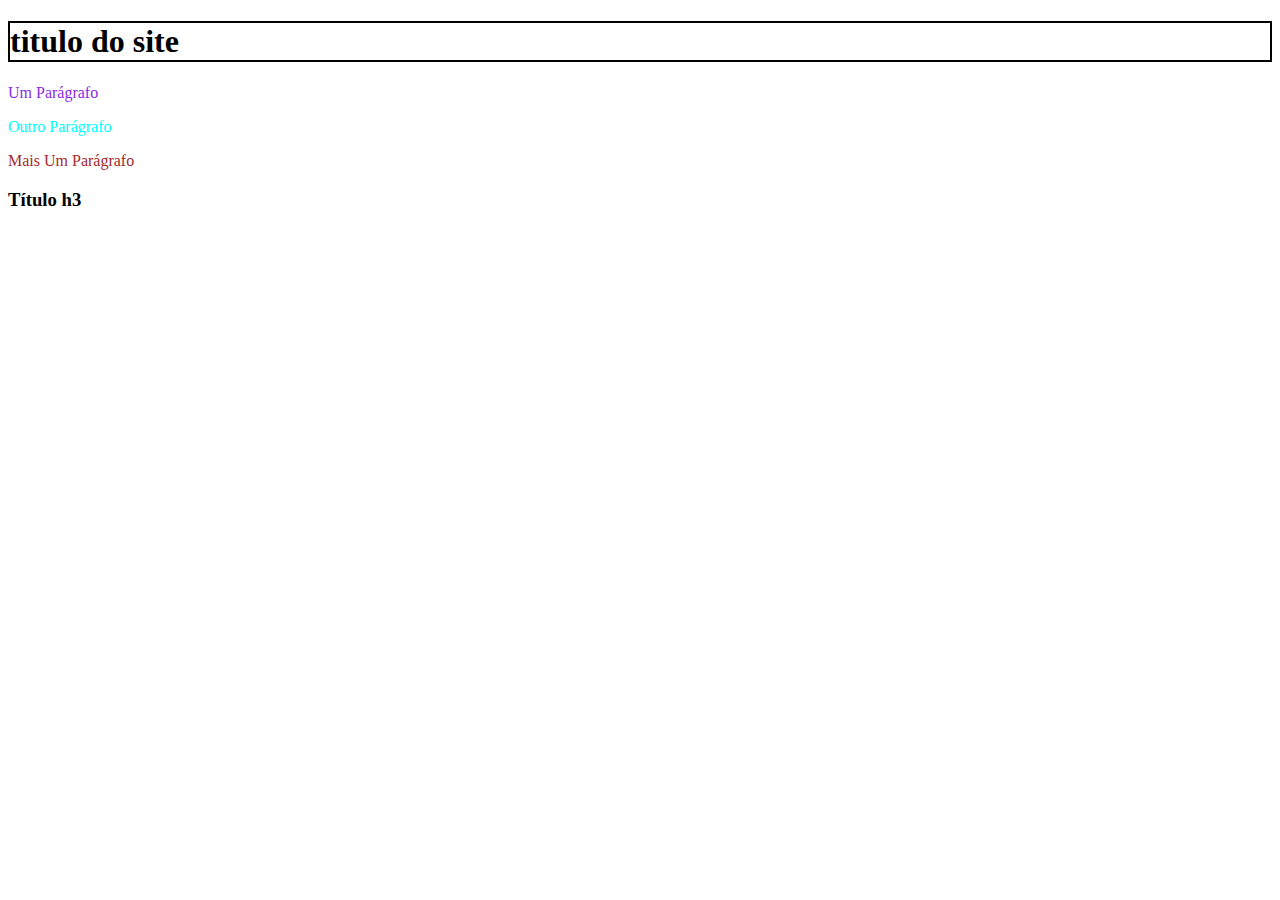
<file: aula06/index.html>
<!DOCTYPE html>
<html lang="en">
<head>
    <meta charset="UTF-8">
    <meta http-equiv="X-UA-Compatible" content="IE=edge">
    <meta name="viewport" content="width=device-width, initial-scale=1.0">
    <title>Aula 06</title>
   
    <link rel="stylesheet" href="css/estilo.css">
</head>
<body>

   <h1 id= titulo> titulo do site </h1>
   <p class="um">Um Parágrafo</p>
   <p class="dois">Outro Parágrafo</p>
   <p class="tres">Mais Um Parágrafo</p>
   <h3>Título h3</h3>
   
    
   

   
</body>
</html>
</file>
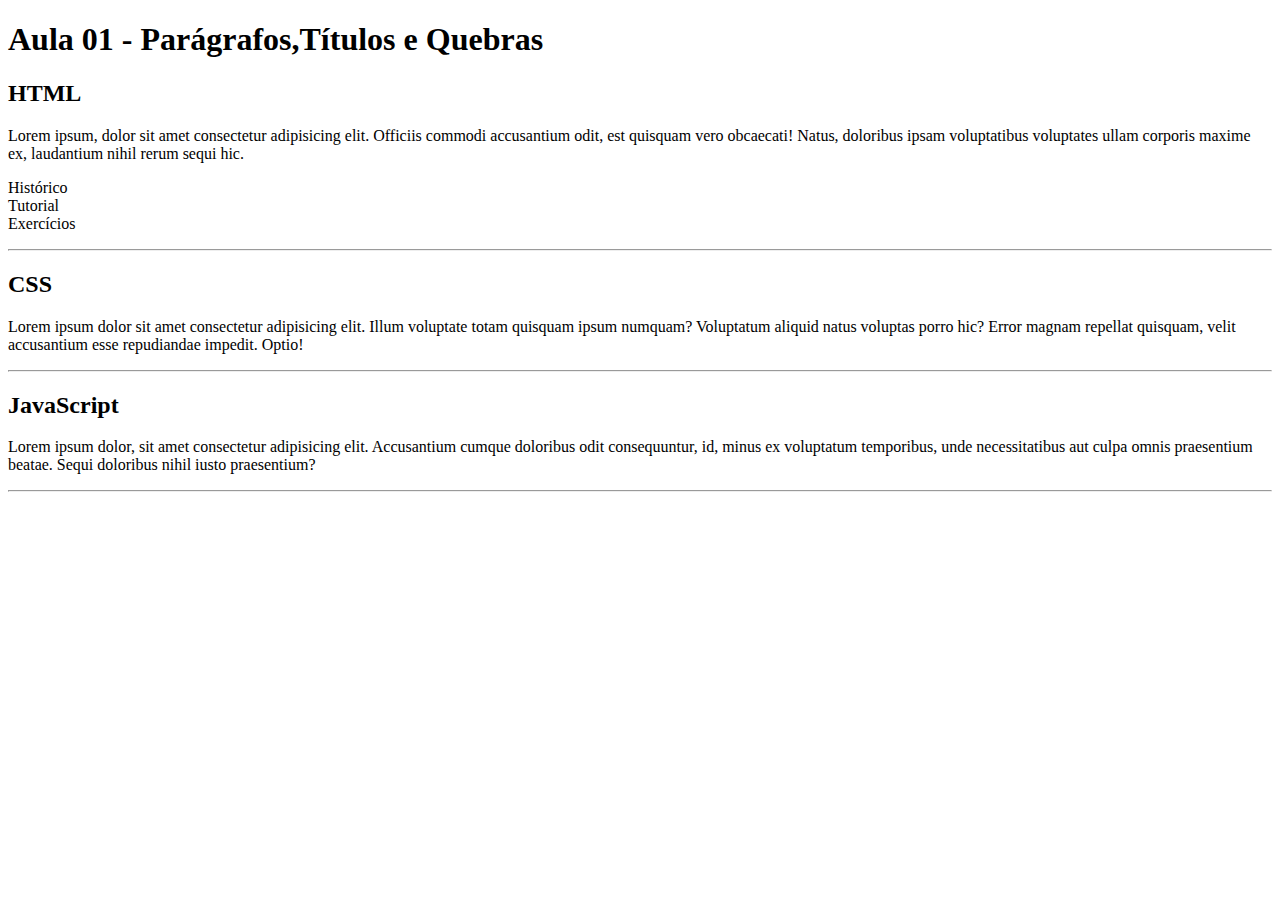
<file: aulas_iw/aula01/index.html>
<!DOCTYPE html>
<html lang="ptbr">
<head>
    <meta charset="UTF-8">
    <meta http-equiv="X-UA-Compatible" content="IE=edge">
    <meta name="viewp ort" content="width=device-width, initial-scale=1.0">
    <title>Aula 01</title>
</head>
<body>
    <h1>Aula 01 - Parágrafos,Títulos e Quebras</h1>
    <H2>HTML</H2>
    <p>Lorem ipsum, dolor sit amet consectetur adipisicing elit. Officiis commodi accusantium odit, est quisquam vero obcaecati! Natus, doloribus ipsam voluptatibus voluptates ullam corporis maxime ex, laudantium nihil rerum sequi hic.</p>
    <p>Histórico<br>Tutorial<br> Exercícios<br></p>
    <hr>
    <H2>CSS</H2>
    <p>Lorem ipsum dolor sit amet consectetur adipisicing elit. Illum voluptate totam quisquam ipsum numquam? Voluptatum aliquid natus voluptas porro hic? Error magnam repellat quisquam, velit accusantium esse repudiandae impedit. Optio!</p>
    <hr>
    <H2>JavaScript</H2>
    <p>Lorem ipsum dolor, sit amet consectetur adipisicing elit. Accusantium cumque doloribus odit consequuntur, id, minus ex voluptatum temporibus, unde necessitatibus aut culpa omnis praesentium beatae. Sequi doloribus nihil iusto praesentium?</p>
    <hr>
</body>
</html>
</file>
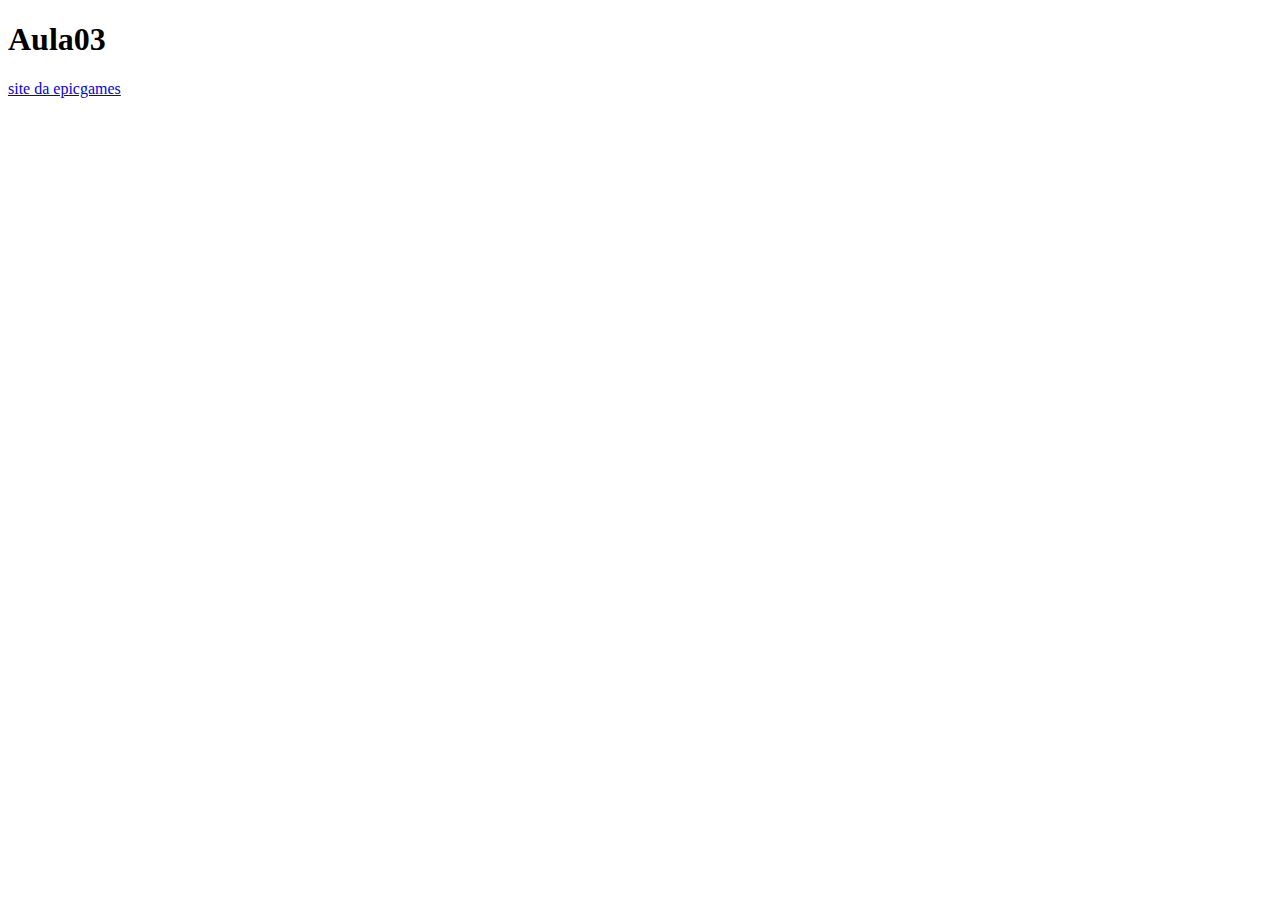
<file: aulas_iw/aula03/index.html>
<!DOCTYPE html>
<html lang="pt-br">
<head>
    <meta charset="UTF-8">
    <meta http-equiv="X-UA-Compatible" content="IE=edge">
    <meta name="viewport" content="width=device-width, initial-scale=1.0">
    <title>Aula03</title>
</head>
<body>
    <h1>Aula03</h1>
    <a href="https://store.epicgames.com/pt-BR/" target="_blank">site da epicgames</a>
    
</body>
</html>
</file>
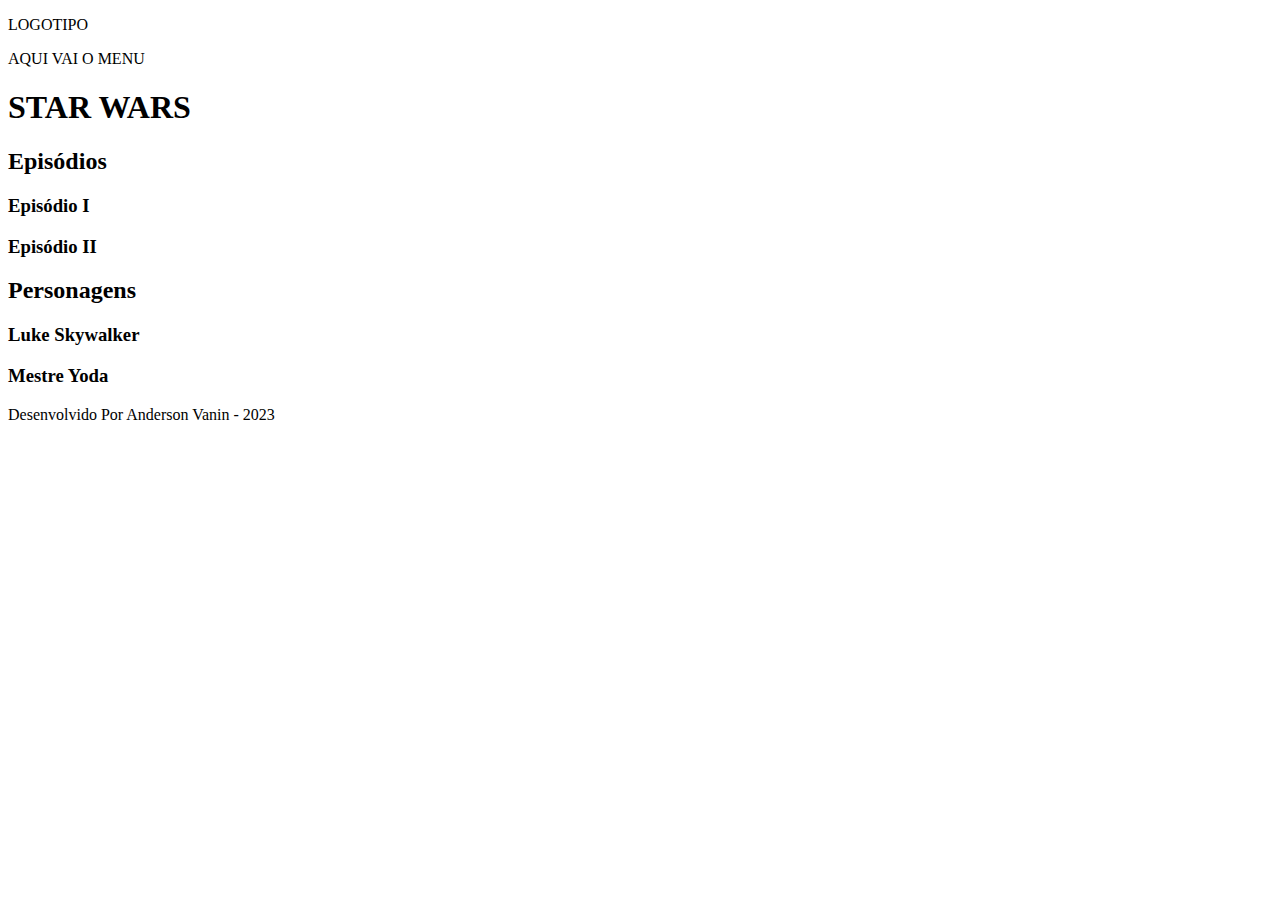
<file: site iw.html>
<!DOCTYPE html>
<html lang="pt-br">
<head>
    <meta charset="UTF-8">
    <meta http-equiv="X-UA-Compatible" content="IE=edge">
    <meta name="viewport" content="width=device-width, initial-scale=1.0">
    <title>Imagine Dragons</title>
</head>
<body>
    <header>
        <p>LOGOTIPO</p>
    </header>
    <nav>
        <p>AQUI VAI O MENU</p>
    </nav>
    <main>
        <h1>STAR WARS</h1>
        <article>
            <h2>Episódios</h2>
            <section>
                <h3>Episódio I</h3>
            </section>
            <section>
                <h3>Episódio II</h3>
            </section>
        </article>
        <article>
            <h2>Personagens</h2>
            <section>
                <h3>Luke Skywalker</h3>
            </section>
            <section>
               <h3>Mestre Yoda</h3> 
            </section>
        </article>
    </main>
<footer>
    <p>Desenvolvido Por Anderson Vanin - 2023</p>
</footer>

</body>
</html>
</file>
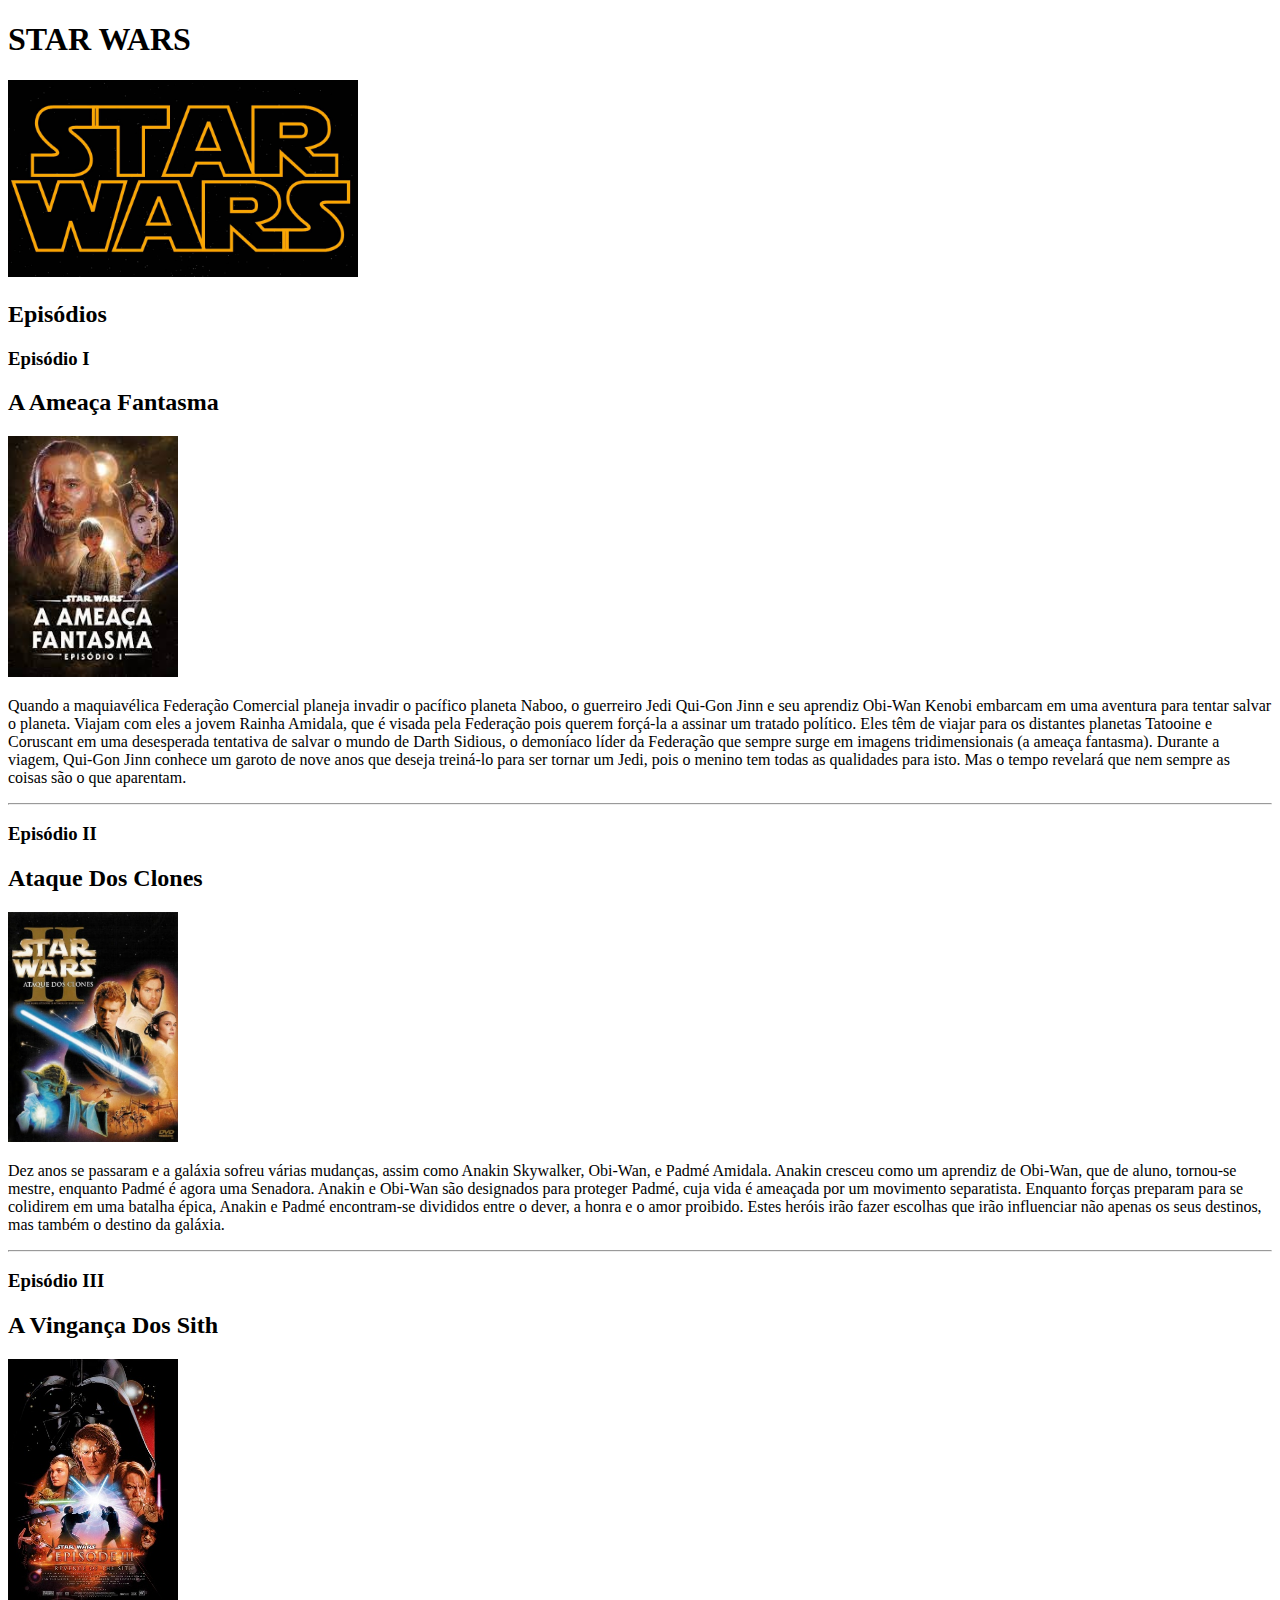
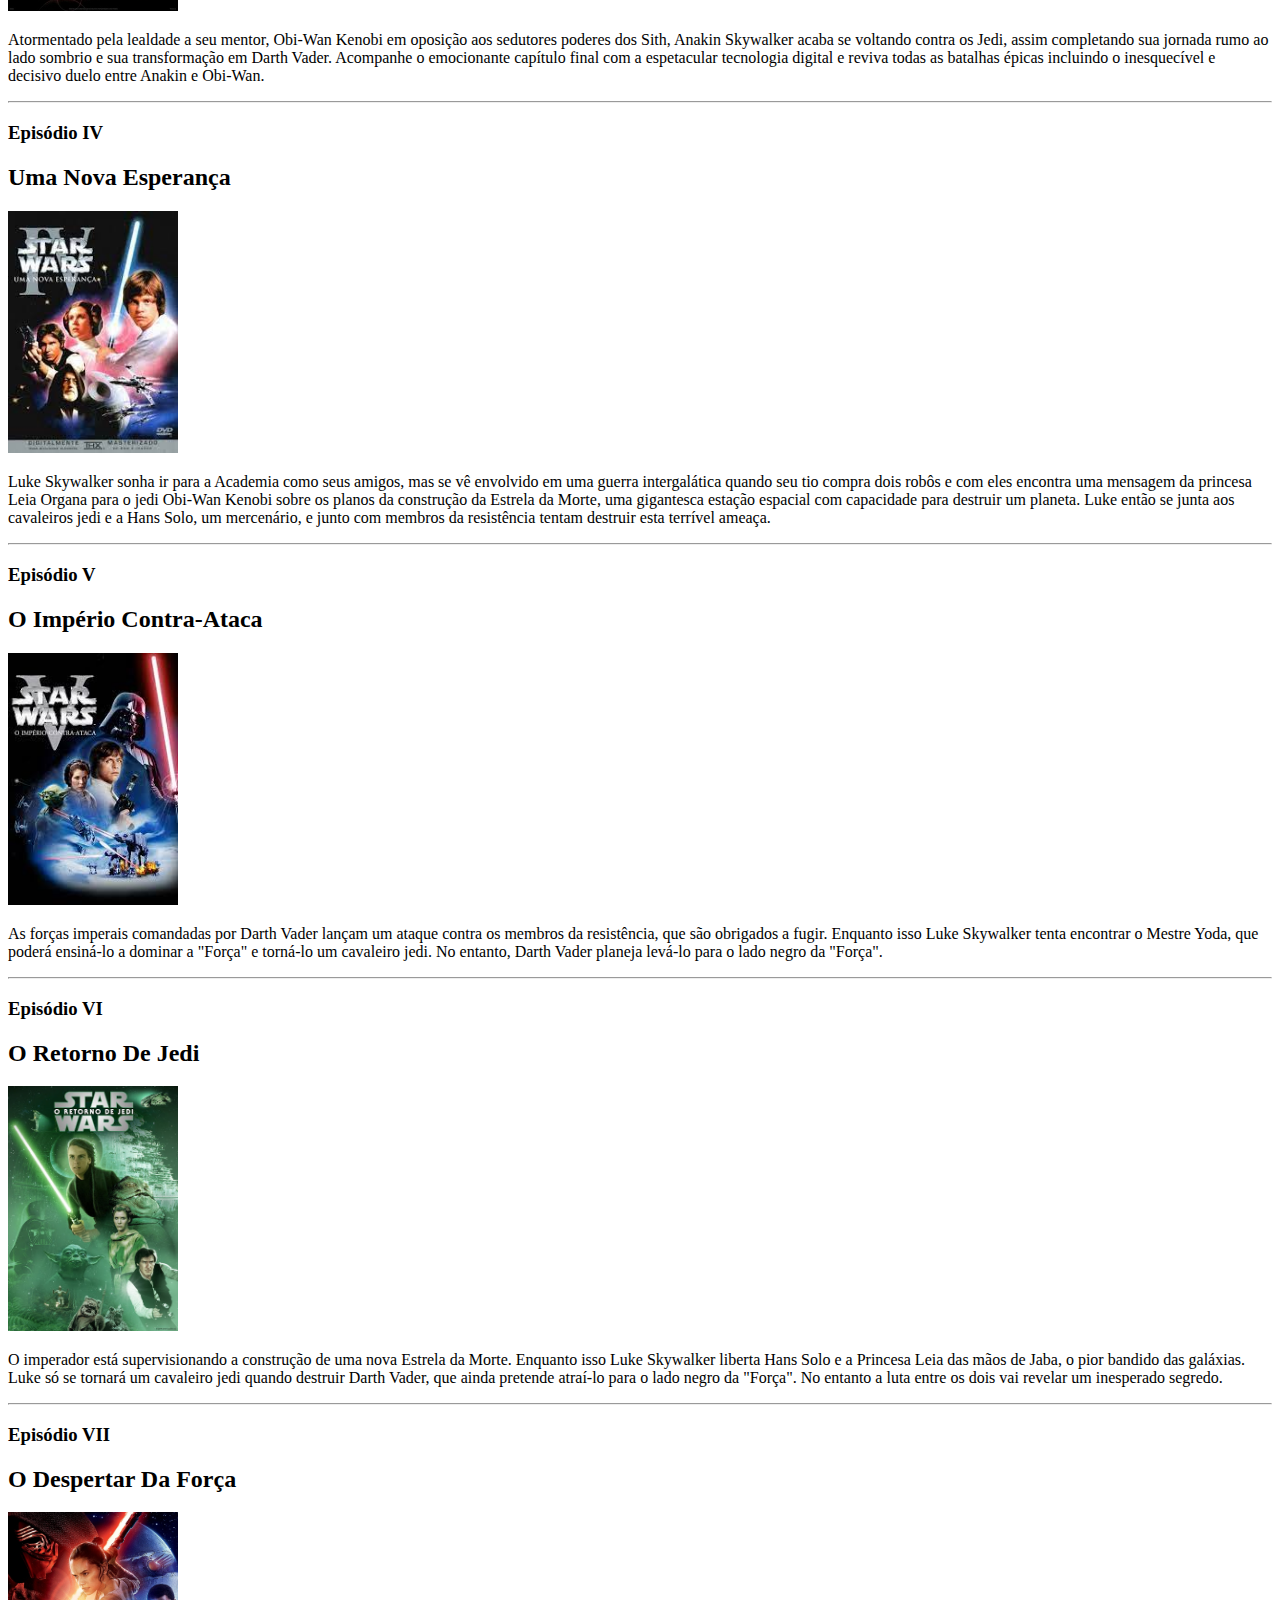
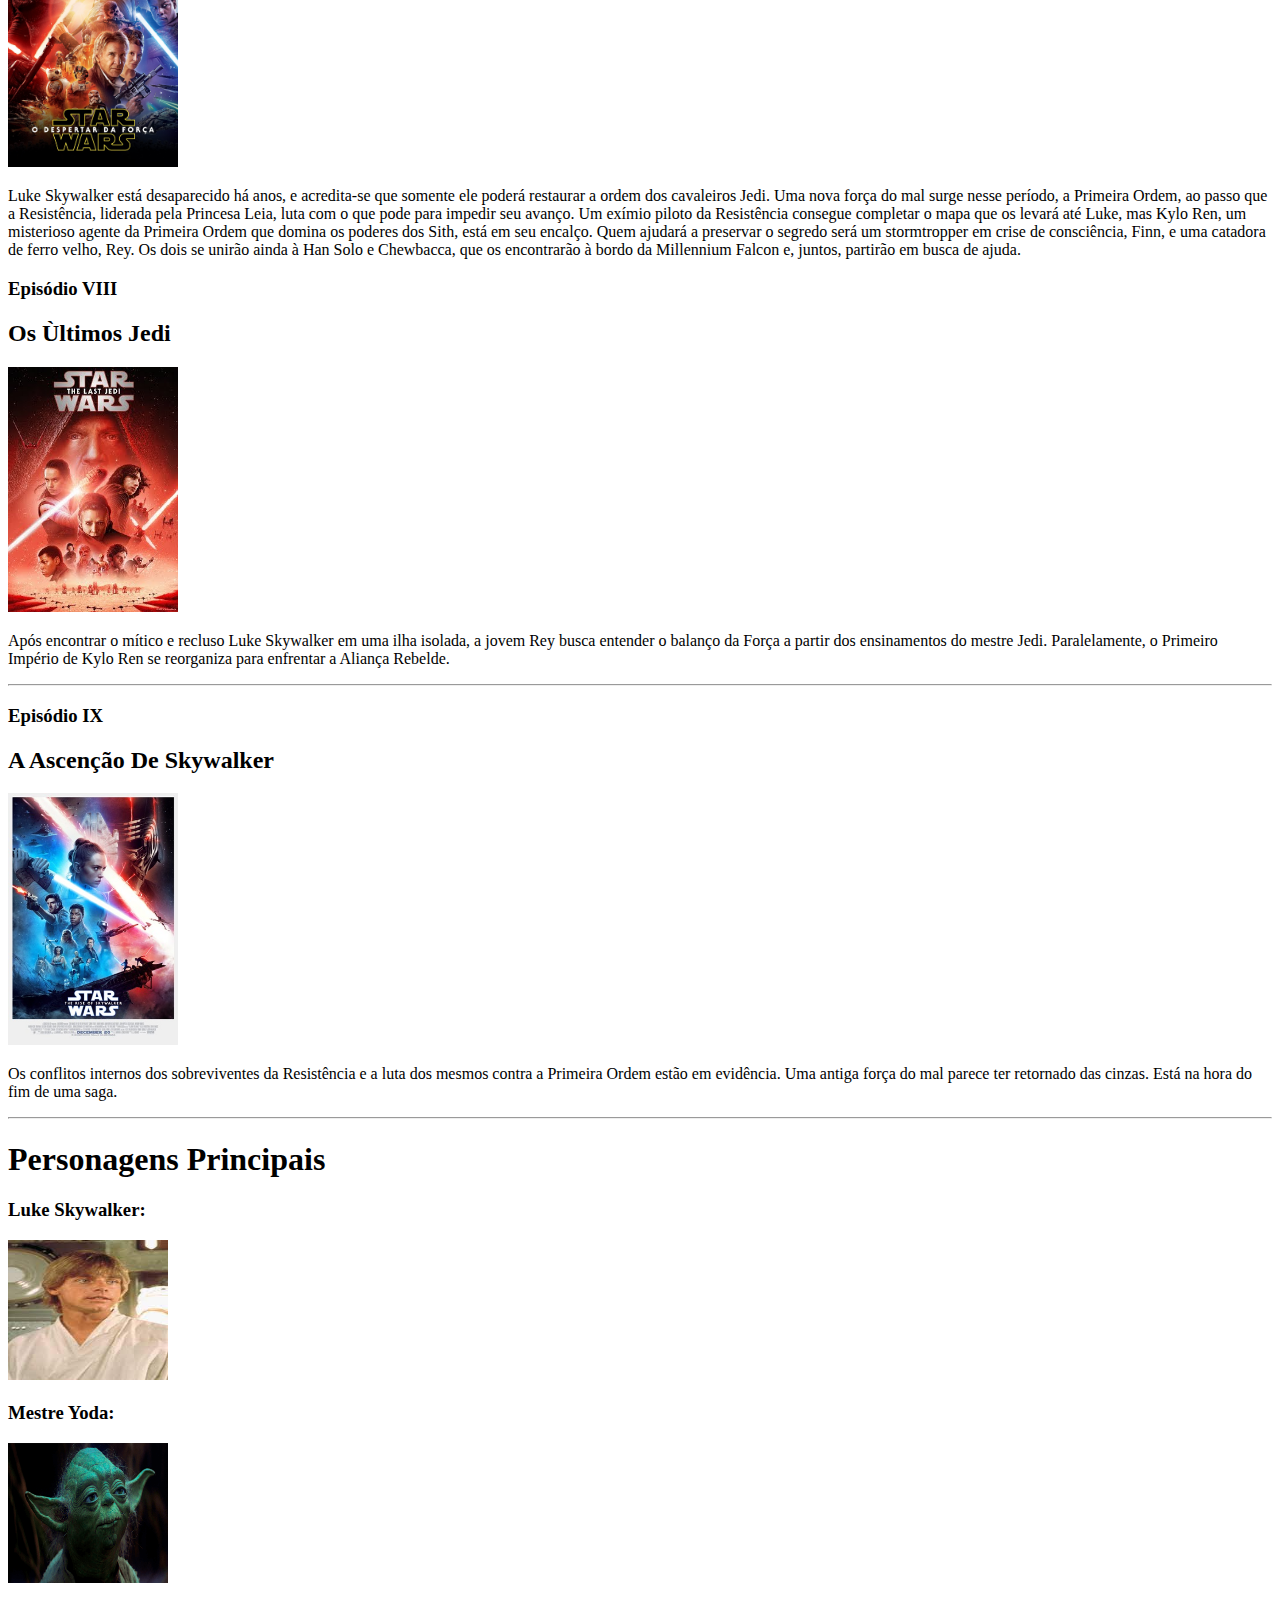
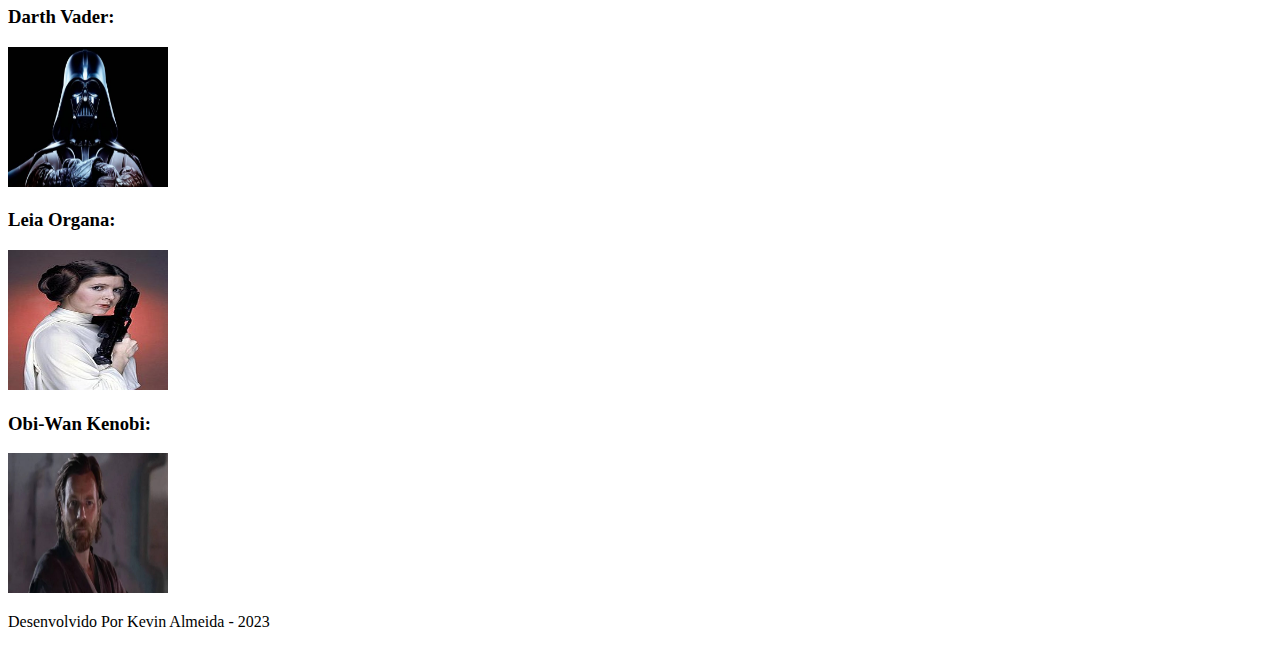
<file: Star Wars/Star Wars.html>
<!DOCTYPE html>
<!-- saved from url=(0054)file:///C:/Users/danilo/Desktop/Star%20Wars/index.html -->
<html lang="pt-br"><head><meta http-equiv="Content-Type" content="text/html; charset=UTF-8">
    
    <meta http-equiv="X-UA-Compatible" content="IE=edge">
    <meta name="viewport" content="width=device-width, initial-scale=1.0">
    <title>Star Wars</title>
</head>
<body>
    <header>
              
    </header>
    <nav>
     </nav>
    <main>
        <h1>STAR WARS</h1>
        <article>
            <img src="logo star wars.jpg"width="350" alt="LOGO STAR WARS">
            <h2>Episódios</h2>
            <section>
                <h3>Episódio I</h3>
            </section>
           <h2> A Ameaça Fantasma</h2>
           <img src="./Star Wars_files/Star Wars - EP 1 - A AMEAÇA FANTASMA.jpg"  width="170px"alt="LOGO - A AMEAÇA FANTASMA - STAR WARS">
           <p>

            Quando a maquiavélica Federação Comercial planeja invadir o pacífico planeta Naboo, o guerreiro Jedi Qui-Gon Jinn e seu aprendiz
            Obi-Wan Kenobi embarcam em uma aventura para tentar salvar o planeta. Viajam com eles a jovem Rainha Amidala, que é visada pela 
             Federação pois querem forçá-la a assinar um tratado político. Eles têm de viajar para os distantes planetas Tatooine e Coruscant 
             em uma desesperada tentativa de salvar o mundo de Darth Sidious, o demoníaco líder da Federação que sempre surge em imagens 
             tridimensionais (a ameaça fantasma). Durante a viagem, Qui-Gon Jinn conhece um garoto de nove anos que deseja treiná-lo para ser 
             tornar um Jedi, pois o menino tem todas as qualidades para isto. Mas o tempo revelará que nem sempre as coisas são o que aparentam.
         </p>
            <section>
                <hr>
                <h3>Episódio II</h3>
            </section>
            <h2> Ataque Dos Clones</h2>
            <img src="./Star Wars_files/Star Wars - EP 1 - ATAQUE DOS CLONES.jpg" width="170px" alt="LOGO - ATAQUE DOS CLONES
            ">
            <p>
                Dez anos se passaram e a galáxia sofreu várias mudanças, assim como Anakin Skywalker, Obi-Wan, e Padmé Amidala. Anakin cresceu como um aprendiz de Obi-Wan, que de aluno, tornou-se mestre, enquanto Padmé é agora uma Senadora. Anakin e Obi-Wan são designados para proteger Padmé, cuja vida é ameaçada por um movimento separatista. Enquanto forças preparam para se colidirem em uma batalha épica, Anakin e Padmé encontram-se divididos entre o dever, a honra e o amor proibido. Estes heróis irão fazer escolhas que irão influenciar não apenas os seus destinos, mas também o destino da galáxia.
            </p>
            <section>
                <hr>
                <h3>Episódio III</h3>
                <section>
                    <h2>A Vingança Dos Sith</h2>
                   <img src="./Star Wars_files/Star Wars - EP 3 - A Vingança Dos Sith.jpg"  width="170px"alt="LOGO - A VINGANÇA DOS SITH">
                    <p>Atormentado pela lealdade a seu mentor, Obi-Wan Kenobi em oposição aos sedutores poderes dos Sith, Anakin Skywalker acaba se voltando contra os Jedi, assim completando sua jornada rumo ao lado sombrio e sua transformação em Darth Vader. Acompanhe o emocionante capítulo final com a espetacular tecnologia digital e reviva todas as batalhas épicas incluindo o inesquecível e decisivo duelo entre Anakin e Obi-Wan.
                    </p>
                </section>
                <hr>
                <h3>Episódio IV</h3>
            <section>
            <h2>Uma Nova Esperança</h2>
            <img src="./Star Wars_files/Star Wars - EP 4 - UMA NOVA ESPERANÇA.jpg" width="170px" alt="LOGO - UMA NOVA ESPERANÇA">
            <p>Luke Skywalker sonha ir para a Academia como seus amigos, mas se vê envolvido em uma guerra intergalática quando seu tio compra dois robôs e com eles encontra uma mensagem da princesa Leia Organa para o jedi Obi-Wan Kenobi sobre os planos da construção da Estrela da Morte, uma gigantesca estação espacial com capacidade para destruir um planeta. Luke então se junta aos cavaleiros jedi e a Hans Solo, um mercenário, e junto com membros da resistência tentam destruir esta terrível ameaça.
            </p>
            </section>
            <hr>
            <h3>Episódio V</h3>
            <section>
                <h2>O Império Contra-Ataca</h2>
                <img src="./Star Wars_files/Star Wars - EP 5 -  O império Contra Ataca.jpg" width="170px" alt="LOGO - O IMPÉRIO CONTRA-ATACA">
                <p>As forças imperais comandadas por Darth Vader lançam um ataque contra os membros da resistência, que são obrigados a fugir. Enquanto isso Luke Skywalker tenta encontrar o Mestre Yoda, que poderá ensiná-lo a dominar a "Força" e torná-lo um cavaleiro jedi. No entanto, Darth Vader planeja levá-lo para o lado negro da "Força".
                </p>
            </section>
            <hr>
            <h3>Episódio VI</h3>
            <section>
                <h2>O Retorno De Jedi</h2>
                <img src="./Star Wars_files/Star Wars - EP 6 - O Retorno De Jedi.jpg" width="170px" alt="LOGO - O RETORNO DE JEDI">
                <p>O imperador está supervisionando a construção de uma nova Estrela da Morte. Enquanto isso Luke Skywalker liberta Hans Solo e a Princesa Leia das mãos de Jaba, o pior bandido das galáxias. Luke só se tornará um cavaleiro jedi quando destruir Darth Vader, que ainda pretende atraí-lo para o lado negro da "Força". No entanto a luta entre os dois vai revelar um inesperado segredo.
                </p>
            </section>
            <hr>
            <h3>Episódio VII</h3>
            <section>
                <h2>O Despertar Da Força</h2>
                <img src="./Star Wars_files/Star Wars - EP 7 - O DESPERTAR DA FORÇA.jpg" width="170px"" alt="LOGO O DESPERTAR DA FORÇA">
                <p>Luke Skywalker está desaparecido há anos, e acredita-se que somente ele poderá restaurar a ordem dos cavaleiros Jedi. Uma nova força do mal surge nesse período, a Primeira Ordem, ao passo que a Resistência, liderada pela Princesa Leia, luta com o que pode para impedir seu avanço. Um exímio piloto da Resistência consegue completar o mapa que os levará até Luke, mas Kylo Ren, um misterioso agente da Primeira Ordem que domina os poderes dos Sith, está em seu encalço. Quem ajudará a preservar o segredo será um stormtropper em crise de consciência, Finn, e uma catadora de ferro velho, Rey. Os dois se unirão ainda à Han Solo e Chewbacca, que os encontrarão à bordo da Millennium Falcon e, juntos, partirão em busca de ajuda.
                </p>
            <section>
                <h3>Episódio VIII</h3>
                <section>
                    <h2>Os Ùltimos Jedi</h2>
                    <img src="./Star Wars_files/Star Wars - EP 8 - OS ÚLTIMOS JEDI.jpg"  width="170px"alt="LOGO - OS ÚLTIMOS JEDI">
                    <p>Após encontrar o mítico e recluso Luke Skywalker em uma ilha isolada, a jovem Rey busca entender o balanço da Força a partir dos ensinamentos do mestre Jedi. Paralelamente, o Primeiro Império de Kylo Ren se reorganiza para enfrentar a Aliança Rebelde.
                    </p>
                </section>
                <hr>
                <h3>Episódio IX</h3>
                <section>
                    <h2>A Ascenção De Skywalker</h2>
                    <img src="./Star Wars_files/Star Wars - EP 9 -  A ASCENÇAO DE SKYWALKER.jpg"  width="170px"alt="LOGO A ASCENÇÃO DE SKYWALKER">
                    <p>Os conflitos internos dos sobreviventes da Resistência e a luta dos mesmos contra a Primeira Ordem estão em evidência. Uma antiga força do mal parece ter retornado das cinzas. Está na hora do fim de uma saga.
                    </p>
                    <hr>
                    

            </section>
        </section></section></section></article>
        <article>
            <h1>Personagens Principais </h1>
            <section>
                <h3>Luke Skywalker:</h3>
                <img src="luke Skywalker.jpg"width="160px "height="140"alt="LOGO-SKYWALKER">
            </section>
            <section>
               <h3>Mestre Yoda:</h3>
               <img src="Mestre Yoda.png"width="160px"height="140" alt="LOGO-MESTRE YODA"> 
            </section>
            <section>
                <h3>Darth Vader:</h3>
                <img src="darthvader_1.jpg"width="160px"height="140" alt="LOGO-DARTH VADER">
                
            </section>
            <section>
                <h3> Leia Organa:</h3>
              <img src="Leia Organa.jpg"width="160px"height="140" alt="LOGO-LEIA ORGANA">
            </section>
            
            <section>
                <h3>Obi-Wan Kenobi: </h3>
                <img src="Obi Wan Kenobi.jpg"width="160px"height="140" alt="LOGO- OBI-WAN KENOBI">
                
            </section>
            
            
            
        </article>
    </main>
<footer>
    <p>Desenvolvido Por Kevin Almeida - 2023</p>
</footer>


</body></html>
</file>
<file: aula06/css/estilo.css>
p{
    color: red
}

.um{
    color: blueviolet
}

.dois{
    color:aqua
}

.tres{
    color: brown
}
#titulo{
    color: black;
    border: 2px solid black;
}
</file>
